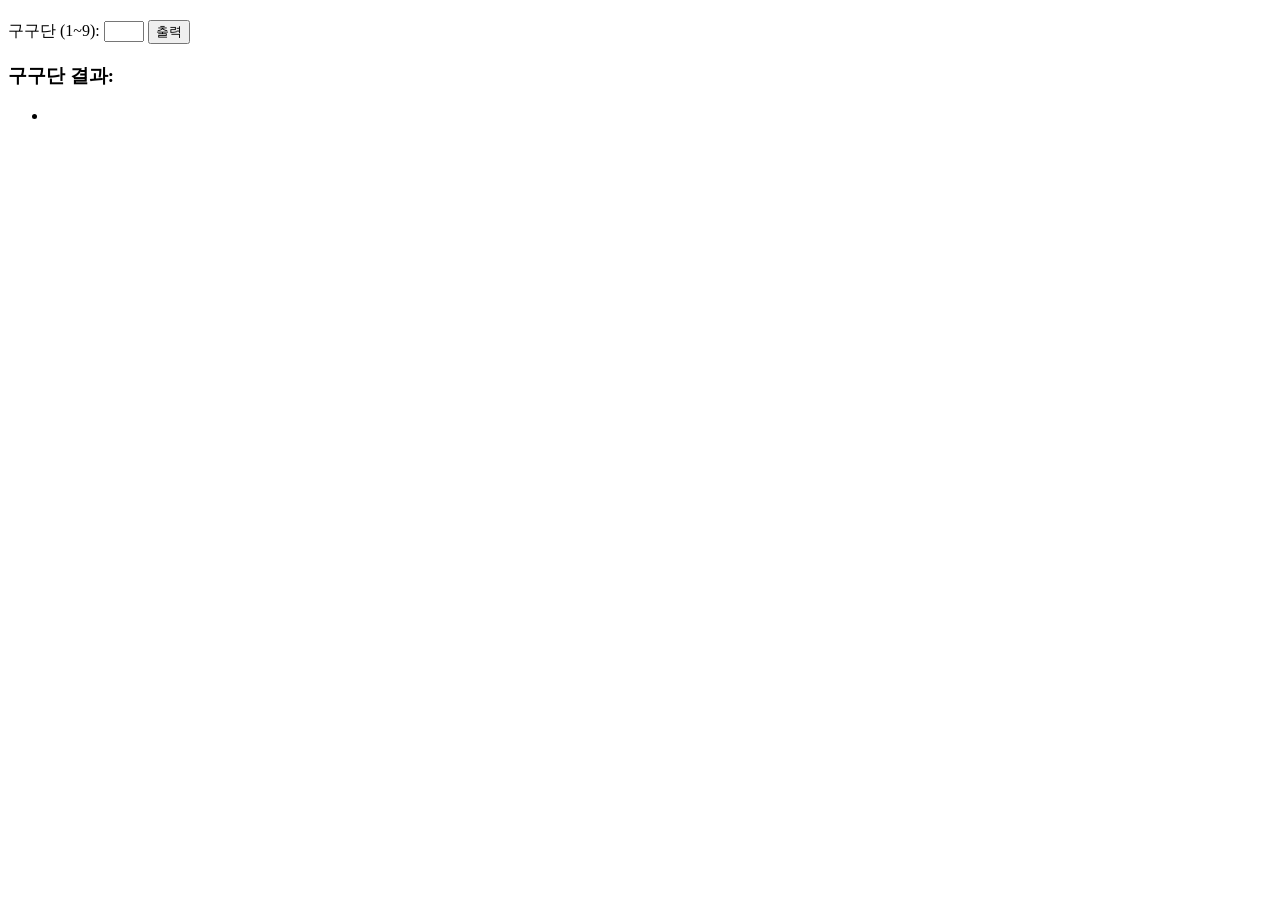
<file: sb_first/src/main/resources/static/home.html>
<!DOCTYPE html>
<html xmlns:th="http://www.thymeleaf.org">
<head>
  <meta charset="UTF-8">
  <title>구구단 - Thymeleaf</title>
</head>
<body>
<h2 th:text="${intro}"></h2>

<form action="/" method="get">
  <label>구구단 (1~9): </label>
  <input type="number" name="gugudan" min="1" max="9">
  <button type="submit">출력</button>
</form>

<div th:if="${gugudanList != null}">
  <h3>구구단 결과:</h3>
  <ul>
    <li th:each="line : ${gugudanList}" th:text="${line}"></li>
  </ul>
</div>
</body>
</html>
</file>
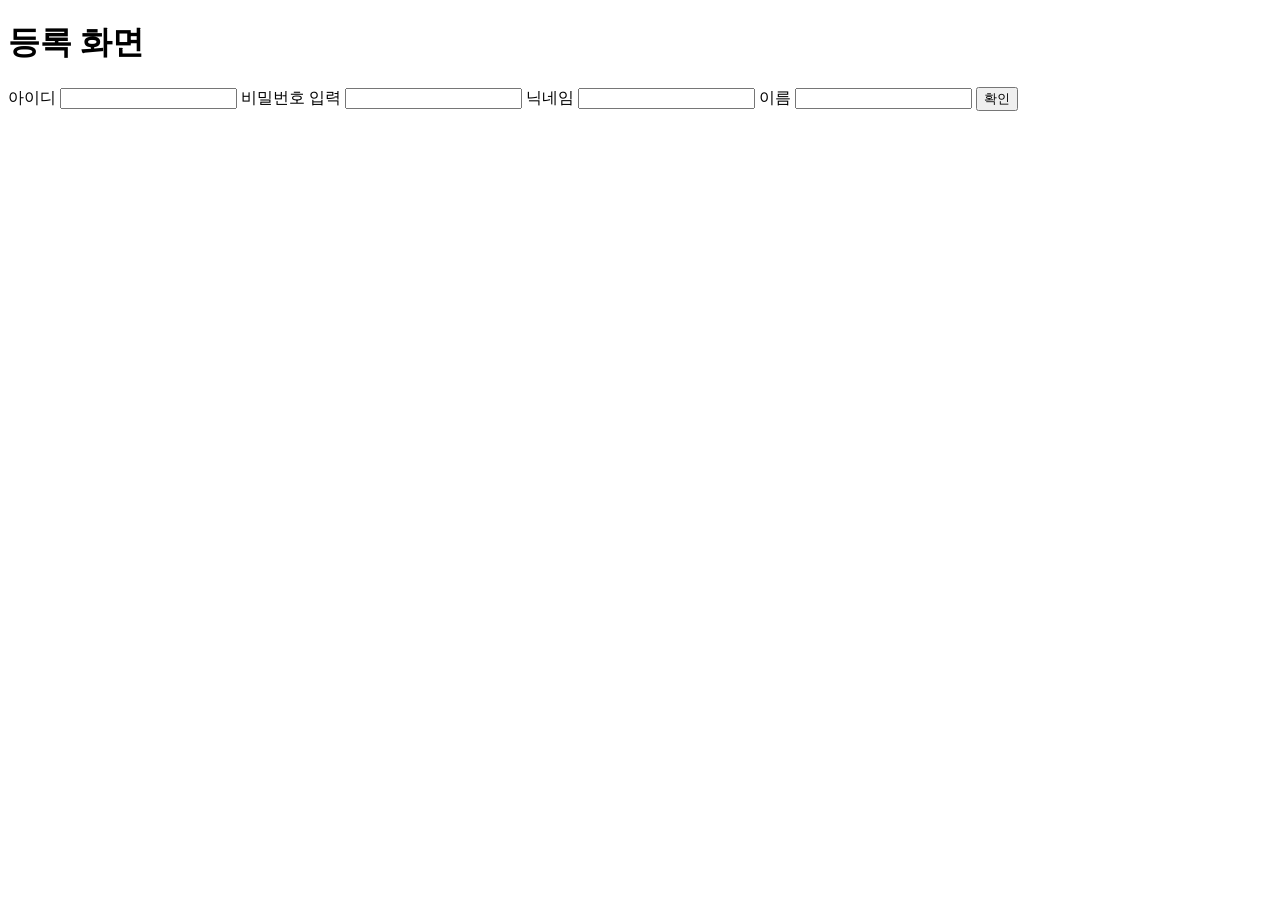
<file: webcurd/src/main/resources/templates/member/add.html>
<!DOCTYPE html>
<html lang="ko">
<head>
  <meta charset="UTF-8">
  <title>회원정보 등록</title>
</head>
<body>
<h1>등록 화면</h1>
<form id="formInput" name="formInput" method="post" action="./addconfirm">

  <label for="userId">아이디</label>
  <input type="text" id="userId" name="userId" value="" maxlength="30" />

  <label for="password">비밀번호 입력</label>
  <input type="text" id="password" name="password" value="" maxlength="30" />

  <label for="nickName">닉네임</label>
  <input type="text" id="nickName" name="nickName" value="" maxlength="5" />

  <label for="name">이름</label>
  <input type="text" id="name" name="name" value="" maxlength="200" />

  <input type="submit" value="확인" />
</form>
</body>
</html>
</file>
